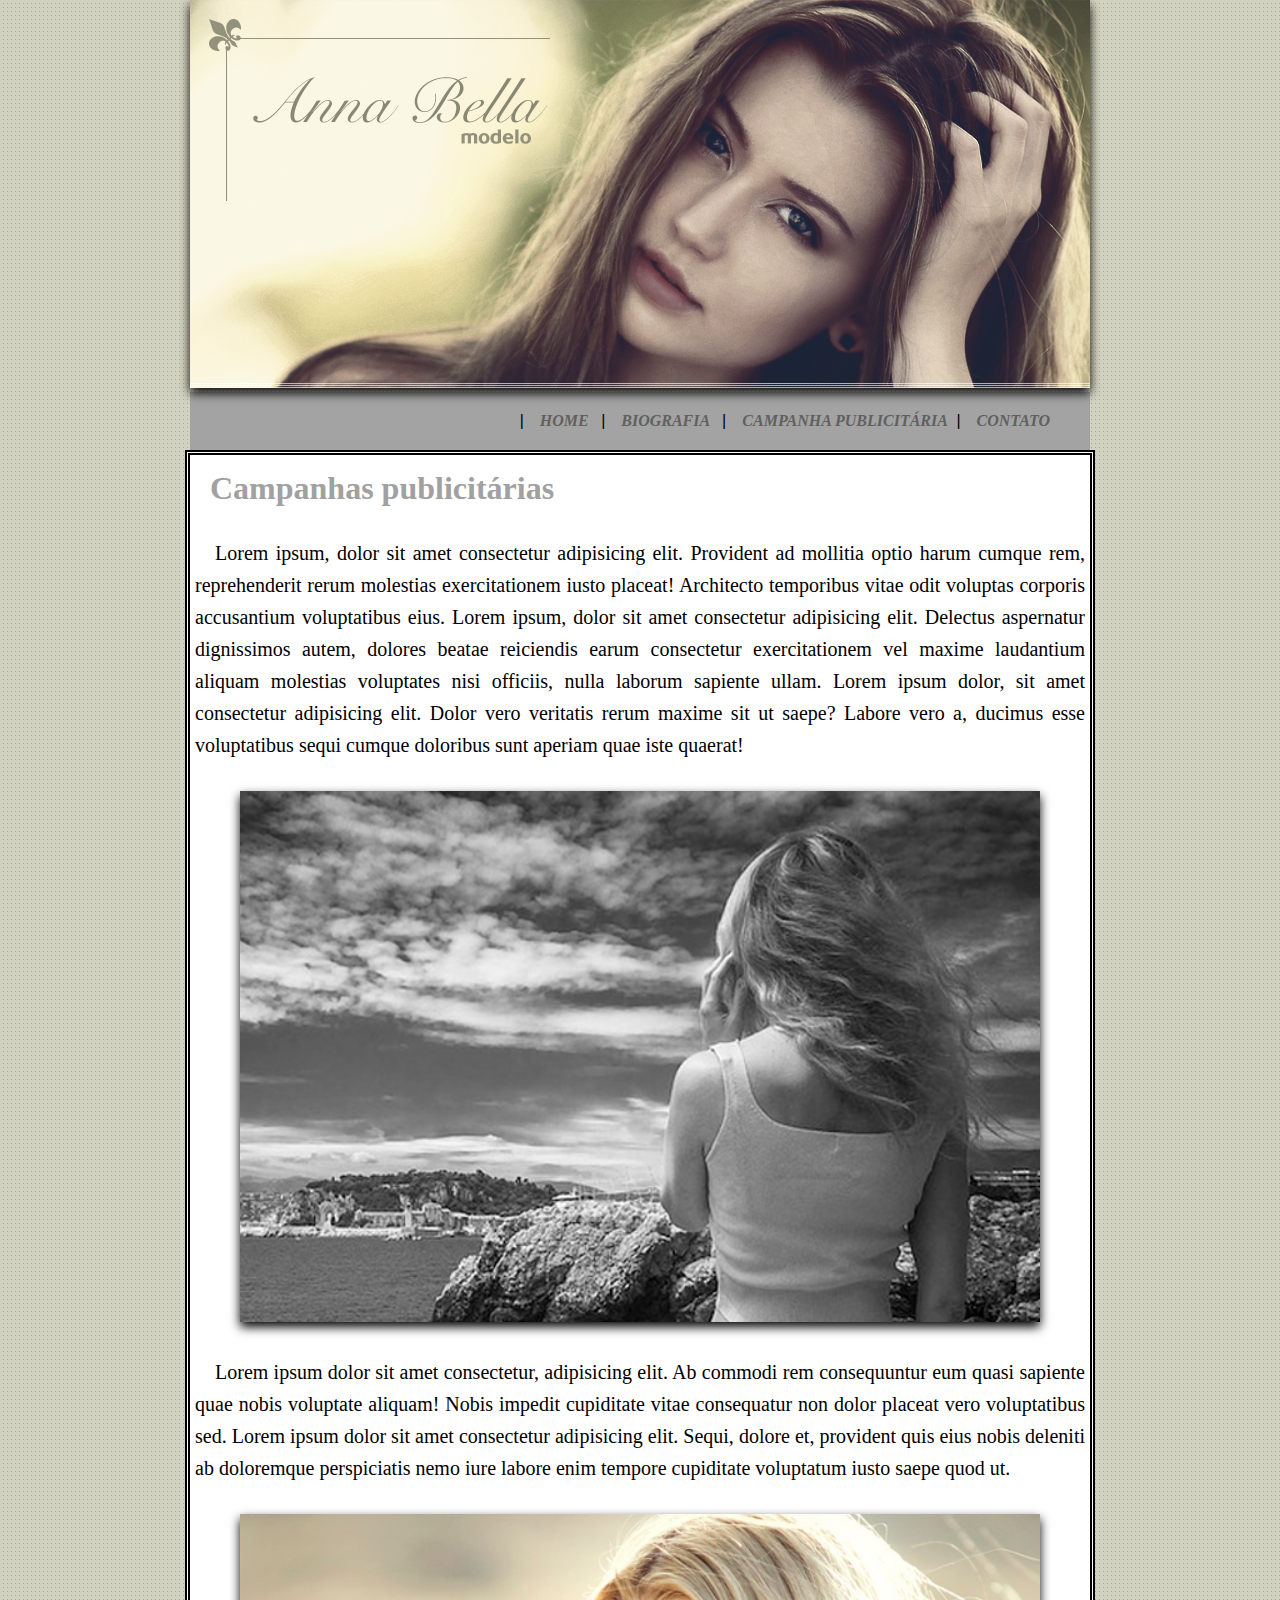
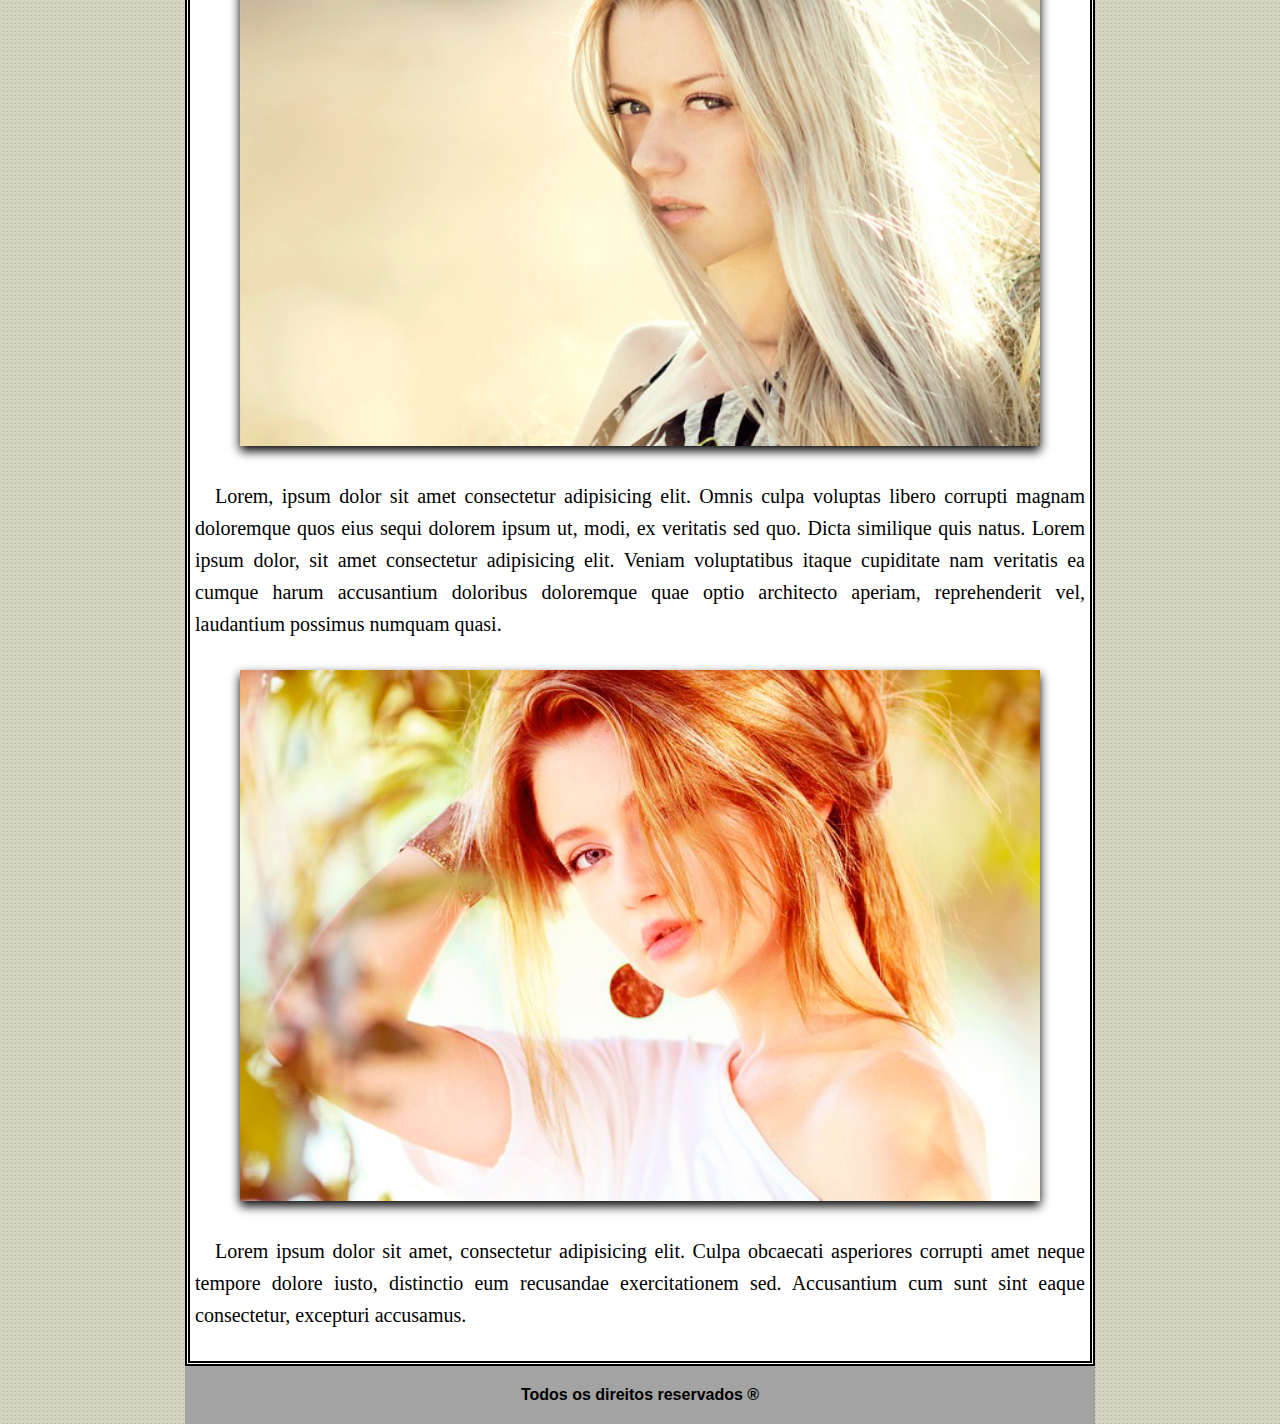
<file: index.html>
<!DOCTYPE html>
<html lang="pt-br">
<head>
    <meta charset="UTF-8">
    <meta http-equiv="X-UA-Compatible" content="IE=edge">
    <meta name="viewport" content="width=device-width, initial-scale=1.0">
    <title>Contrato</title>
    <link rel="stylesheet" href="style.css">
</head>
<body>
    <header>
        <img src="imagens/capa.png" alt="">
        <div>
            <nav>
                |<a href="index4.html"> &nbsp;HOME &nbsp;</a>
                |<a href="index3.html"> &nbsp;BIOGRAFIA &nbsp;</a>
               | <a href="index.html"> &nbsp;CAMPANHA PUBLICITÁRIA&nbsp;</a>
                |<a href="index2.html"> &nbsp;CONTATO</a> 
            </nav>
        </div>
    </header>
    <main>
        <h1>Campanhas publicitárias</h1>
        <p>
            Lorem ipsum, dolor sit amet consectetur adipisicing elit. Provident ad mollitia optio harum cumque rem, reprehenderit rerum molestias exercitationem iusto placeat! Architecto temporibus vitae odit voluptas corporis accusantium voluptatibus eius. Lorem ipsum, dolor sit amet consectetur adipisicing elit. Delectus aspernatur dignissimos autem, dolores beatae reiciendis earum consectetur exercitationem vel maxime laudantium aliquam molestias voluptates nisi officiis, nulla laborum sapiente ullam. Lorem ipsum dolor, sit amet consectetur adipisicing elit. Dolor vero veritatis rerum maxime sit ut saepe? Labore vero a, ducimus esse voluptatibus sequi cumque doloribus sunt aperiam quae iste quaerat!   
        </p>
        
        <section>
            <img src="imagens/foto1.png" alt="">
        </section>

        <p>Lorem ipsum dolor sit amet consectetur, adipisicing elit. Ab commodi rem consequuntur eum quasi sapiente quae nobis voluptate aliquam! Nobis impedit cupiditate vitae consequatur non dolor placeat vero voluptatibus sed. Lorem ipsum dolor sit amet consectetur adipisicing elit. Sequi, dolore et, provident quis eius nobis deleniti ab doloremque perspiciatis nemo iure labore enim tempore cupiditate voluptatum iusto saepe quod ut.</p>

        <section>
            <img src="imagens/foto2.png" alt="">
        </section>

        <p>Lorem, ipsum dolor sit amet consectetur adipisicing elit. Omnis culpa voluptas libero corrupti magnam doloremque quos eius sequi dolorem ipsum ut, modi, ex veritatis sed quo. Dicta similique quis natus. Lorem ipsum dolor, sit amet consectetur adipisicing elit. Veniam voluptatibus itaque cupiditate nam veritatis ea cumque harum accusantium doloribus doloremque quae optio architecto aperiam, reprehenderit vel, laudantium possimus numquam quasi.</p>
        <section>
            <img src="imagens/foto3.png" alt="">
        </section>
        <p>Lorem ipsum dolor sit amet, consectetur adipisicing elit. Culpa obcaecati asperiores corrupti amet neque tempore dolore iusto, distinctio eum recusandae exercitationem sed. Accusantium cum sunt sint eaque consectetur, excepturi accusamus.</p>

    </main>

    <footer>
        <strong>Todos os direitos reservados &reg; </strong>
    </footer>
</body>
</html>
</file>
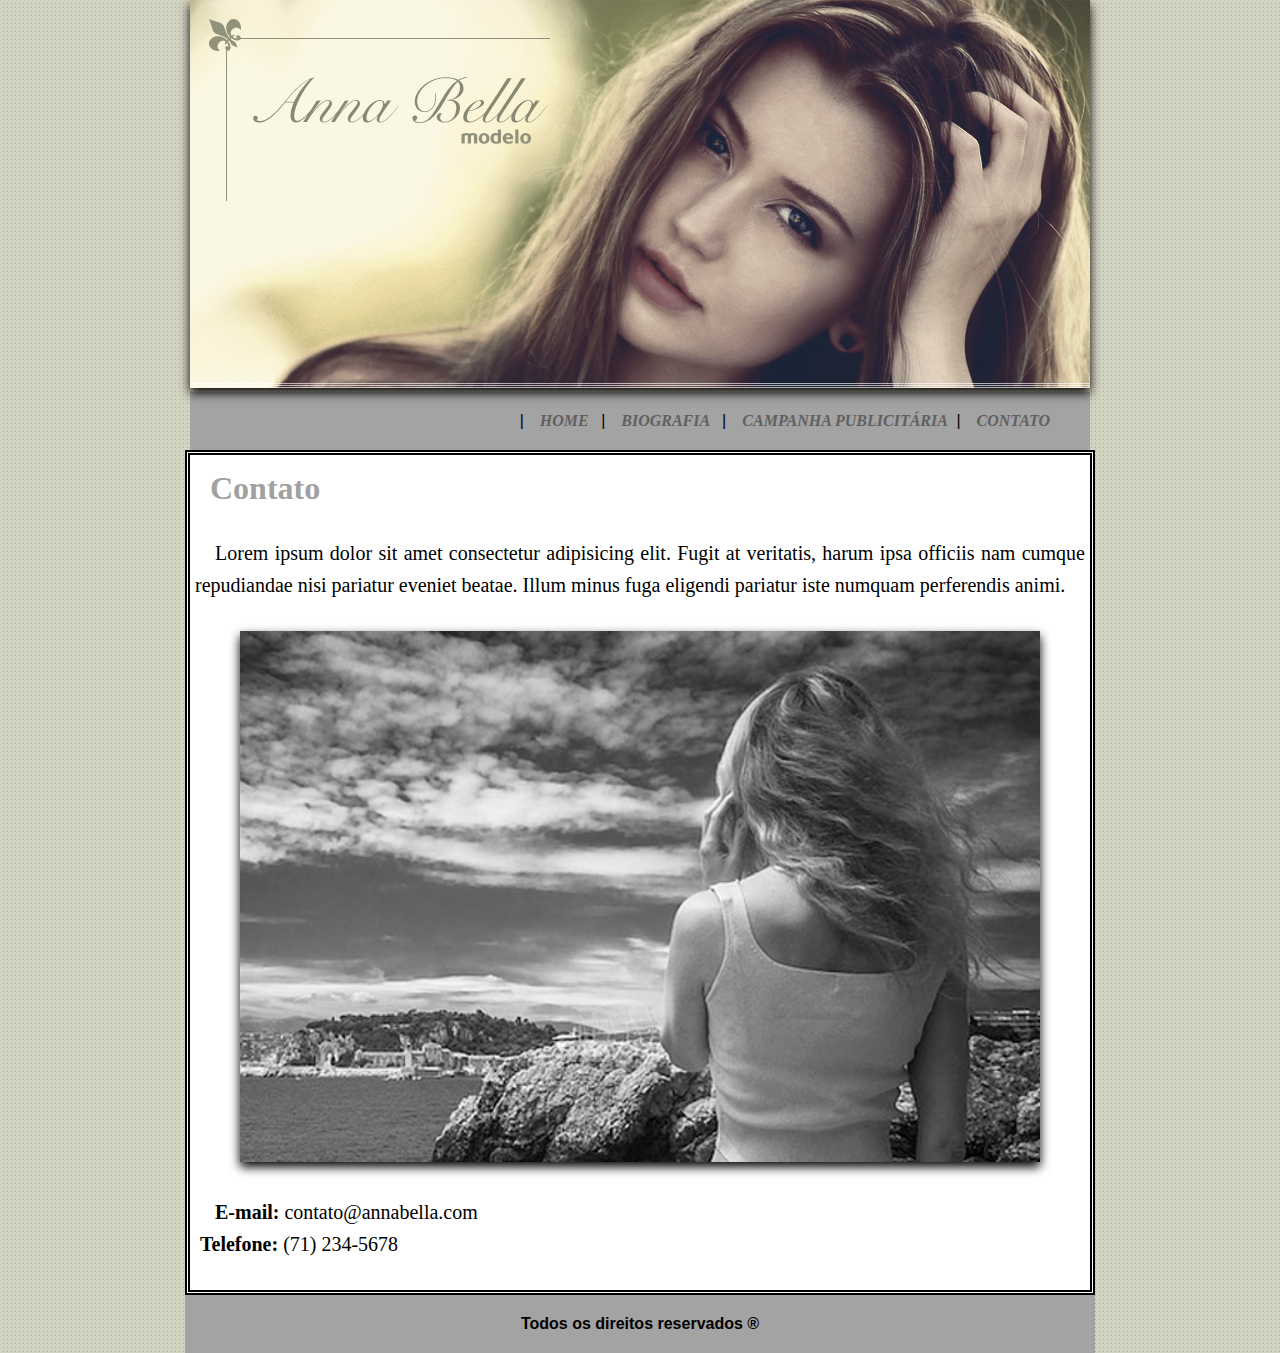
<file: index2.html>
<!DOCTYPE html>
<html lang="en">
<head>
    <meta charset="UTF-8">
    <meta http-equiv="X-UA-Compatible" content="IE=edge">
    <meta name="viewport" content="width=device-width, initial-scale=1.0">
    <title>Contrato</title>
    <link rel="stylesheet" href="style.css">
</head>
<body>
    <header>
        <img src="imagens/capa.png" alt="">
        <div>
            <nav>
                |<a href="index4.html"> &nbsp;HOME &nbsp;</a>
                |<a href="index3.html"> &nbsp;BIOGRAFIA &nbsp;</a>
               | <a href="index.html"> &nbsp;CAMPANHA PUBLICITÁRIA&nbsp;</a>
                |<a href="index2.html"> &nbsp;CONTATO</a> 
            </nav>
        </div>
    </header>
    <main>
        <h1>Contato</h1>
        <p>Lorem ipsum dolor sit amet consectetur adipisicing elit. Fugit at veritatis, harum ipsa officiis nam cumque repudiandae nisi pariatur eveniet beatae. Illum minus fuga eligendi pariatur iste numquam perferendis animi.</p>

        <section>
            <img src="imagens/foto1.png" alt="">
        </section>

        <p><strong>E-mail:</strong> contato@annabella.com <br>
        &nbsp;<strong>Telefone:</strong> (71) 234-5678
    </p>
    </main>
    <footer>
        <strong>Todos os direitos reservados &reg; </strong>
    </footer>
</body>
</html>
</file>
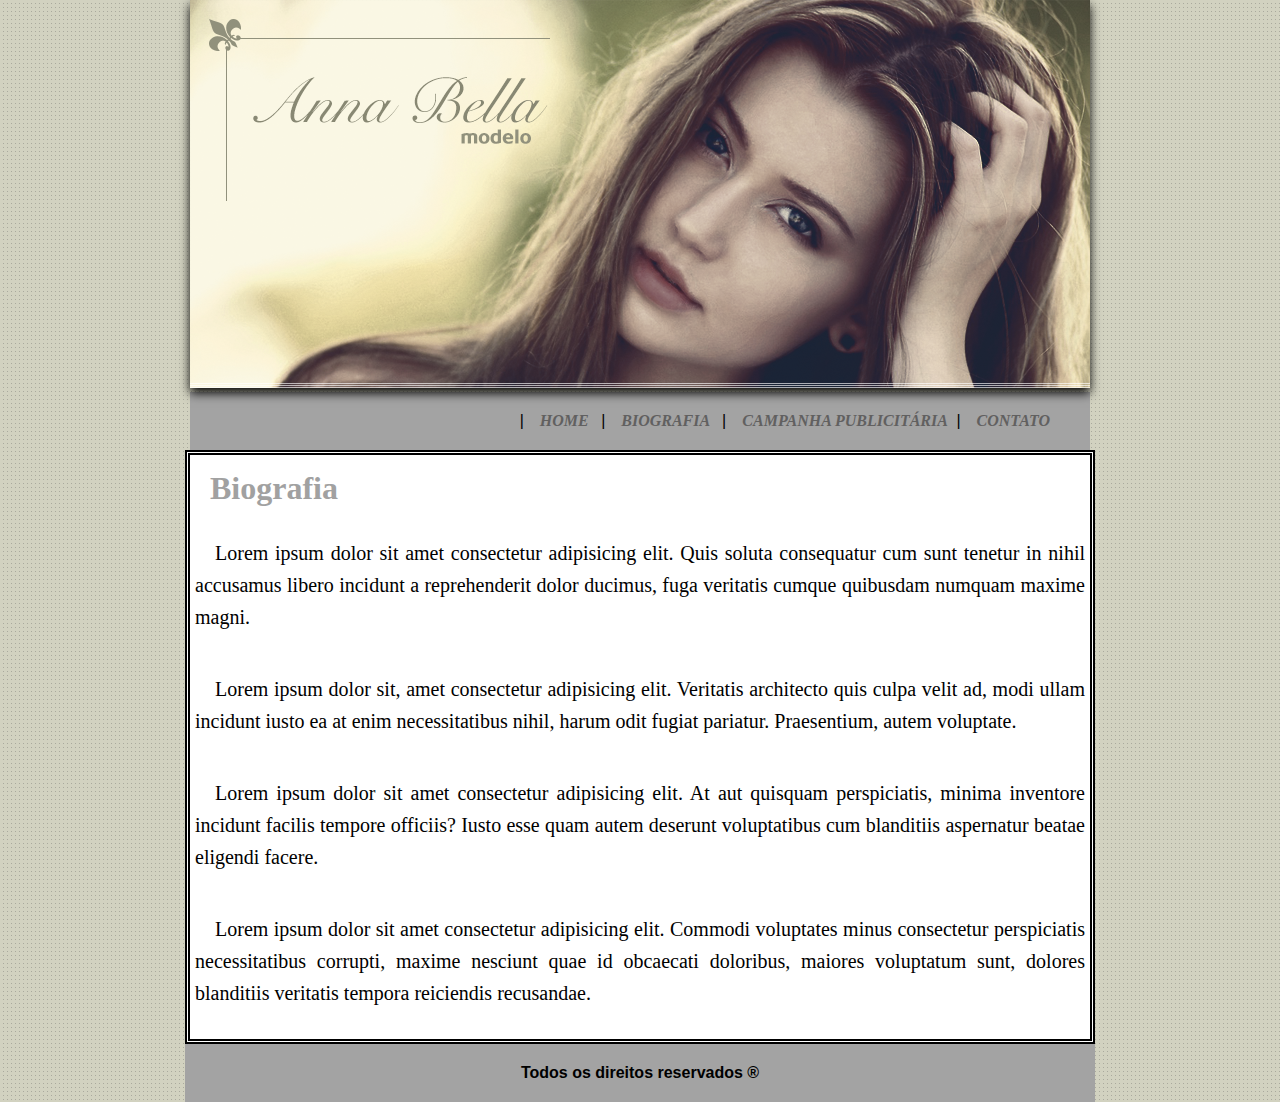
<file: index3.html>
<!DOCTYPE html>
<html lang="en">
<head>
    <meta charset="UTF-8">
    <meta http-equiv="X-UA-Compatible" content="IE=edge">
    <meta name="viewport" content="width=device-width, initial-scale=1.0">
    <title>Contrato</title>
    <link rel="stylesheet" href="style.css">
</head>
<body>
    <header>
        <img src="imagens/capa.png" alt="">
        <div>
            <nav>
                |<a href="index4.html"> &nbsp;HOME &nbsp;</a>
                |<a href="index3.html"> &nbsp;BIOGRAFIA &nbsp;</a>
               | <a href="index.html"> &nbsp;CAMPANHA PUBLICITÁRIA&nbsp;</a>
                |<a href="index2.html"> &nbsp;CONTATO</a> 
            </nav>
        </div>
    </header>
    <main>
        <h1>Biografia</h1>
        <p>Lorem ipsum dolor sit amet consectetur adipisicing elit. Quis soluta consequatur cum sunt tenetur in nihil accusamus libero incidunt a reprehenderit dolor ducimus, fuga veritatis cumque quibusdam numquam maxime magni.</p>
        <p>Lorem ipsum dolor sit, amet consectetur adipisicing elit. Veritatis architecto quis culpa velit ad, modi ullam incidunt iusto ea at enim necessitatibus nihil, harum odit fugiat pariatur. Praesentium, autem voluptate.</p>
        <p>Lorem ipsum dolor sit amet consectetur adipisicing elit. At aut quisquam perspiciatis, minima inventore incidunt facilis tempore officiis? Iusto esse quam autem deserunt voluptatibus cum blanditiis aspernatur beatae eligendi facere.</p>
        <p>Lorem ipsum dolor sit amet consectetur adipisicing elit. Commodi voluptates minus consectetur perspiciatis necessitatibus corrupti, maxime nesciunt quae id obcaecati doloribus, maiores voluptatum sunt, dolores blanditiis veritatis tempora reiciendis recusandae.</p>

    </main>
    <footer>
        <strong>Todos os direitos reservados &reg; </strong>
    </footer>
</body>
</html>
</file>
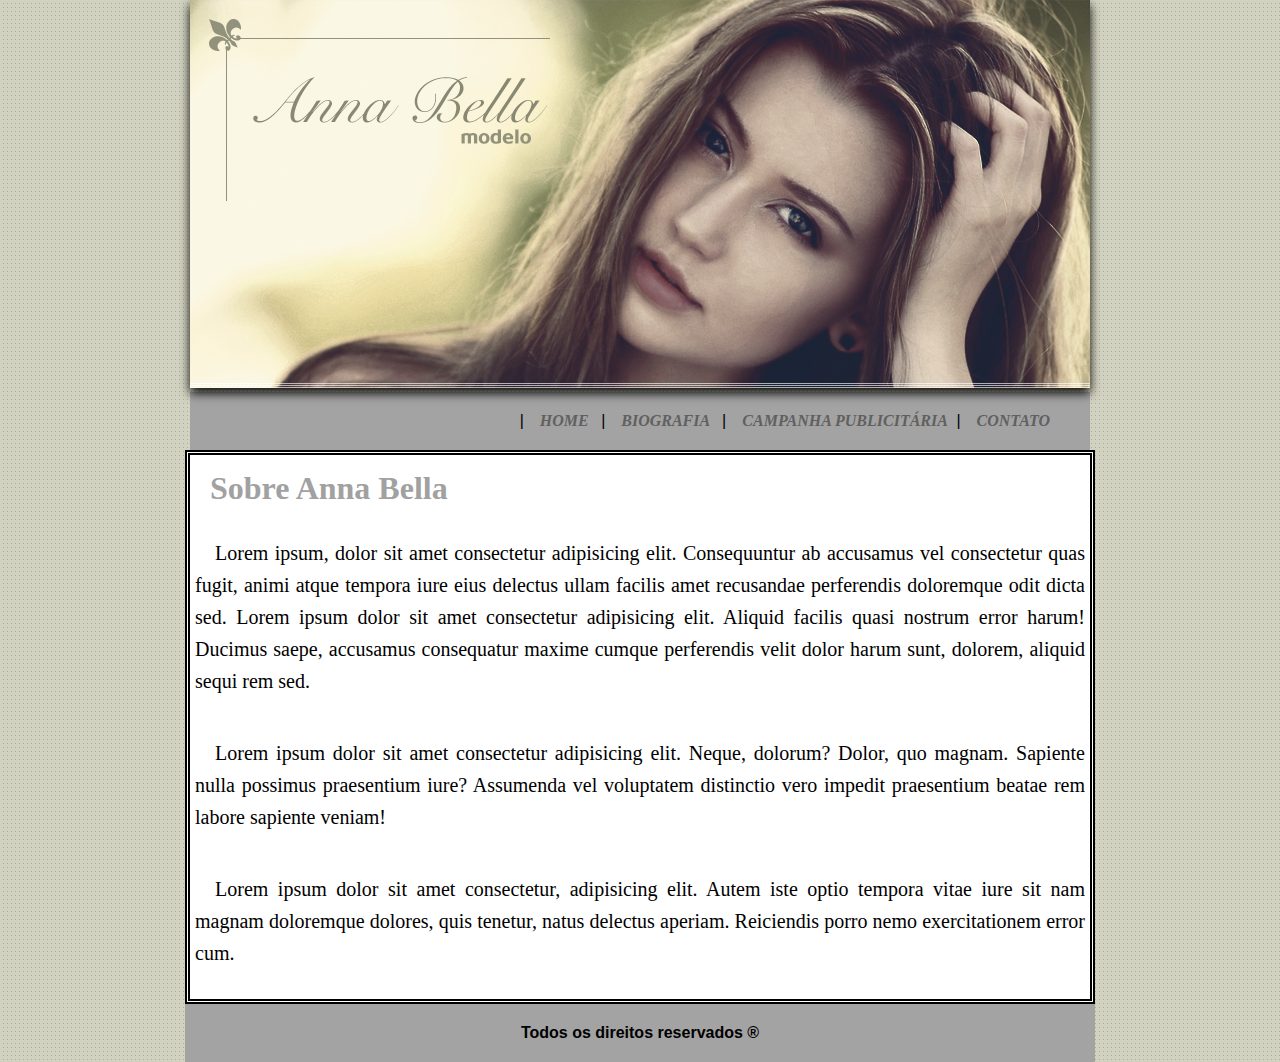
<file: index4.html>
<!DOCTYPE html>
<html lang="en">
<head>
    <meta charset="UTF-8">
    <meta http-equiv="X-UA-Compatible" content="IE=edge">
    <meta name="viewport" content="width=device-width, initial-scale=1.0">
    <title>Contrato</title>
    <link rel="stylesheet" href="style.css">
</head>
<body>
    <header>
        <img src="imagens/capa.png" alt="">
        <div>
            <nav>
                |<a href="index4.html"> &nbsp;HOME &nbsp;</a>
                |<a href="index3.html"> &nbsp;BIOGRAFIA &nbsp;</a>
               | <a href="index.html"> &nbsp;CAMPANHA PUBLICITÁRIA&nbsp;</a>
                |<a href="index2.html"> &nbsp;CONTATO</a> 
            </nav>
        </div>
    </header>

    <main>
        <h1>Sobre Anna Bella</h1>
        <p>Lorem ipsum, dolor sit amet consectetur adipisicing elit. Consequuntur ab accusamus vel consectetur quas fugit, animi atque tempora iure eius delectus ullam facilis amet recusandae perferendis doloremque odit dicta sed. Lorem ipsum dolor sit amet consectetur adipisicing elit. Aliquid facilis quasi nostrum error harum! Ducimus saepe, accusamus consequatur maxime cumque perferendis velit dolor harum sunt, dolorem, aliquid sequi rem sed.</p>
        <p>Lorem ipsum dolor sit amet consectetur adipisicing elit. Neque, dolorum? Dolor, quo magnam. Sapiente nulla possimus praesentium iure? Assumenda vel voluptatem distinctio vero impedit praesentium beatae rem labore sapiente veniam!</p>
        <p>Lorem ipsum dolor sit amet consectetur, adipisicing elit. Autem iste optio tempora vitae iure sit nam magnam doloremque dolores, quis tenetur, natus delectus aperiam. Reiciendis porro nemo exercitationem error cum.</p>

    </main>

    <footer>
        <strong>Todos os direitos reservados &reg; </strong>
    </footer>
</body>
</html>
</file>
<file: style.css>
@charset "UTF-8";

* { margin: 0 px;
 padding: 0 px;
 min-width: 800px;
}

body {
    background-image: url('imagens/fundo.png');
    font-family: Arial, Helvetica, sans-serif;
    margin: 0px;
    padding: 0px;
}

header{
    text-align: center;
}

nav{
    background-color: rgb(163, 163, 163);
    padding: 20px 40px;
    width: 820px;
    margin: 0 auto;
    text-align: right;
    font-style: italic;
}
nav > a {
    text-decoration: none;
    padding-left: 8px;
    font-style: italic;
    font-family: cursive;
    font-weight: bolder;
    color: rgb(97, 96, 96);
}

nav > a:hover{
text-decoration: wavy;
color: honeydew;
font-style: italic;
}

main{
    background-color: white;
    width: 900px;
    text-align: justify;
    margin: 0 auto;
    border-width: thick;
    border-style: double;
}
p{
    padding:10px 5px;
    font-size: 20px;
    font-family: cursive;
    text-shadow: 0 10px 5 0 black;
    text-indent: 20px;
    line-height: 32px;
}

h1{
   color: rgb(161, 161, 161);
   margin: auto;
   padding-top: 15px;
   font-family: cursive;
   text-shadow:  5 10px  black;
   text-indent: 20px;
   
}
section{
    text-align: center;
    
}

img{
box-shadow:  0 5px 10px 0 black;
align-items: center;
text-align: center;
}

footer{
    text-align: center;
    padding: 20px;
    background-color: rgb(163, 163, 163);
    width: 870px;
    margin: 0 auto;
}
</file>
